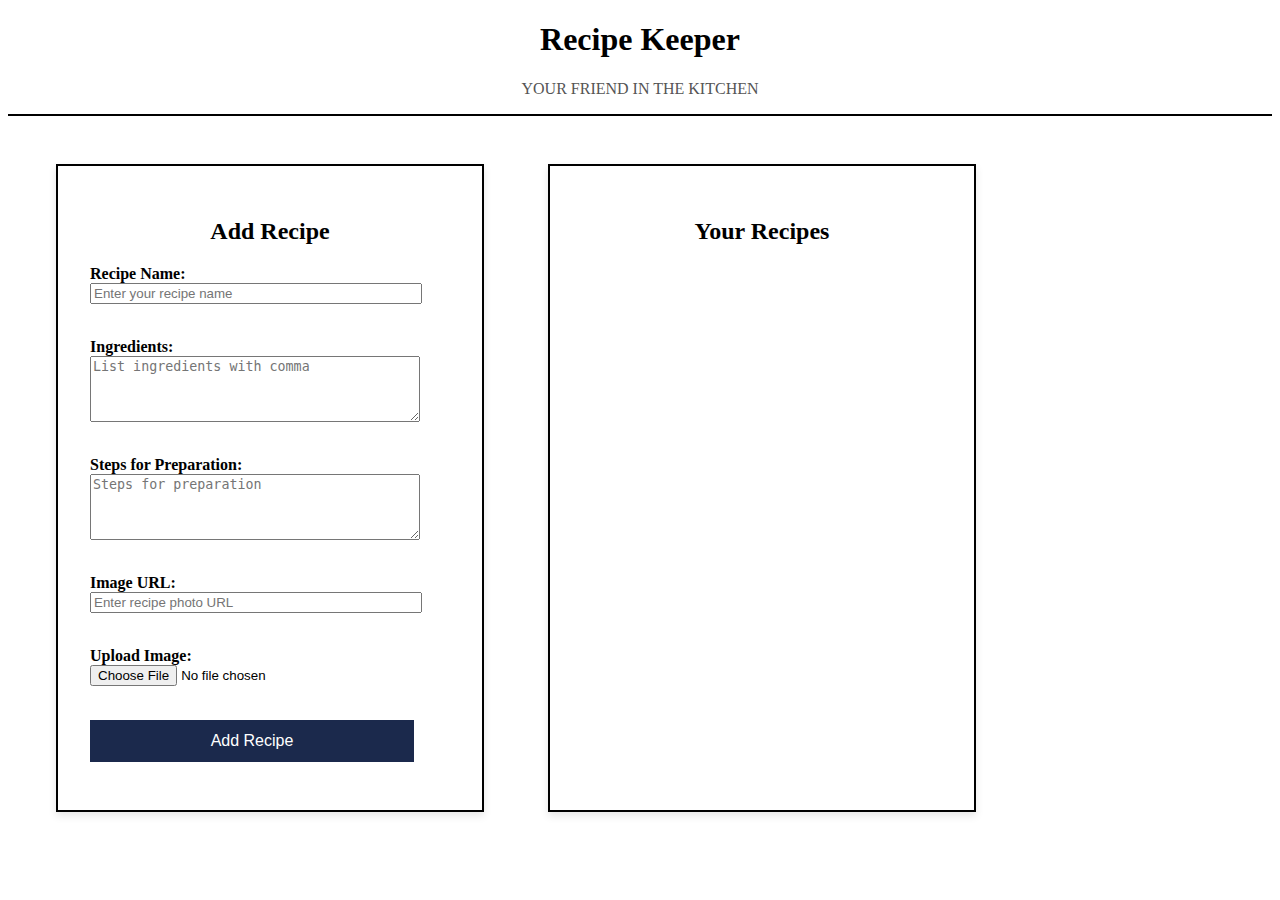
<file: index.html>
<!DOCTYPE html>
<html lang="en">
<head>
    <meta charset="UTF-8">
    <meta name="viewport" content="width=device-width, initial-scale=1.0">
    <link rel="stylesheet" href="styles.css">
    <title>Recipe Keeper</title>
</head>
<body>
    <h1>Recipe Keeper</h1>
    <h2 class="h2-style">YOUR FRIEND IN THE KITCHEN</h2>
    <hr>
    <div class="container">
        <div class="form-container">
            <h2>Add Recipe</h2>
            <form id="recipeForm">
                <label for="name">Recipe Name:</label><br>
                <input type="text" id="name" placeholder="Enter your recipe name" required><br>
                <label for="ingredients">Ingredients:</label><br>
                <textarea id="ingredients" rows="4" cols="35" placeholder="List ingredients with comma" required></textarea><br>
                <label for="steps">Steps for Preparation:</label><br>
                <textarea id="steps" rows="4" cols="35" placeholder="Steps for preparation" required></textarea><br>
                <label for="imageurl">Image URL:</label><br>
                <input type="text" id="imageurl" placeholder="Enter recipe photo URL" ><br>
                <label for="imagefile">Upload Image:</label><br>
                <input type="file" id="imagefile" accept="image/*"><br>
                <input type="submit" value="Add Recipe">
            </form>
            <div id="message" style="display: none;color: green;margin-top: 10px;"></div>
        </div>
        <div class="receipe-container" id="receipearea">
            <h2>Your Recipes</h2>
        </div>
    </div>

    <script>
        // Select elements
        let recipeForm = document.getElementById('recipeForm');
        let recipes = [];
        let recipeName = document.getElementById('name');
        let ingredients = document.getElementById('ingredients');
        let steps = document.getElementById('steps');
        let imageurl = document.getElementById('imageurl');
        let recipeArea = document.getElementById('receipearea');
        // Load recipes from localStorage on page load
        let messageElement = document.getElementById("message")
        let imageFileInput = document.getElementById('imagefile');
    
    function getBase64(file){
        return new Promise((resolve, reject) => {
        const reader = new FileReader();
        reader.onload = () => resolve(reader.result); // Base64 string
        reader.onerror = error => reject(error);
        reader.readAsDataURL(file);
    });
    }

    async function fetchImageForRecipe(receipeName){
        const apiKey="AJNVqFSrR9XHM1oM0lKSDkIunY-6-g86TjSp8QE3suI"
        const query= receipeName
        const response = await fetch(
            `https://api.unsplash.com/search/photos?query=${encodeURIComponent(query)}&client_id=${apiKey}`
    );
        if (response.ok){
            const data = await response.json();
            if(data.results && data.results.length > 0){
                return data.results[0].urls.small;
            }

        }
        return null;
    }
    function showMessage(text,duration= 3000){
        messageElement.textContent = text;
        messageElement.style.display = "block";
        setTimeout(()=>{
            messageElement.style.display = "none";
        },duration);

    }
    function loadRecipes() {
        let storedRecipes = localStorage.getItem('recipes');
        if (storedRecipes) {
            recipes = JSON.parse(storedRecipes);
        }
    }

    // Save recipes to localStorage
    function saveRecipes() {
        localStorage.setItem('recipes', JSON.stringify(recipes));
    }

        // Function to delete a recipe
        function deleteRecipe(index) {
            // Remove recipe from the array
            recipes.splice(index, 1);
            // Refresh the displayed recipes
            saveRecipes();
            refreshRecipes();
        }

        // Function to display a single recipe
      async  function displayRecipe(recipe, index) {
            // Create a div for the new recipe
            let recipeDiv = document.createElement('div');
            recipeDiv.style.border = "1px solid black";
            recipeDiv.style.margin = "1rem 0";
            recipeDiv.style.padding = "1rem";
            recipeDiv.style.borderRadius = "5px";
            recipeDiv.style.boxShadow = "0 2px 4px rgba(0,0,0,0.1)";
           
            // Add recipe details
            recipeDiv.innerHTML = `
                <h3>${recipe.name}</h3>
                <p><strong>Ingredients:</strong> ${recipe.ingredients}</p>
                <p><strong>Steps:</strong> ${recipe.steps}</p>
                ${recipe.imageurl ? `<img src="${recipe.imageurl}" alt="${recipe.name}" style="width:100%;max-width:300px;border-radius:5px;">` : ''}
            `;

            // Create delete button
            let deleteButton = document.createElement('button');
            deleteButton.textContent = "Delete";
deleteButton.style.marginTop = "10px";
deleteButton.style.padding = "10px 20px";
deleteButton.style.backgroundColor = "#ff4d4d";
deleteButton.style.color = "#ffffff";
deleteButton.style.border = "none";
deleteButton.style.borderRadius = "5px";
deleteButton.style.cursor = "pointer";
deleteButton.style.transition = "background-color 0.3s ease, transform 0.2s ease";
            deleteButton.onclick = function () {
                var result = confirm("Are you sure, you want to delete")
                if(result){
                deleteRecipe(index);
                }
            };

            // Append delete button to the recipe div
            recipeDiv.appendChild(deleteButton);

            // Append the recipe div to the display area
            recipeArea.appendChild(recipeDiv);
        }

        // Function to refresh all recipes
        function refreshRecipes() {
            // Clear the current display
            recipeArea.innerHTML = '<h2>Your Recipes</h2>';
            // Display each recipe in the array
        
            recipes.forEach((recipe, index) => {
                displayRecipe(recipe, index);
            });
        }

        // Add event listener for form submission
        recipeForm.addEventListener('submit', async function(event) {
            event.preventDefault(); // Prevent the default form submission behavior

            // Capture input values
            let enteredRecipeName = recipeName.value;
            let enteredIngredients = ingredients.value;
            let enteredSteps = steps.value;
            let enteredImageUrl = imageurl.value;
            let uploadedImage = null;
            if (imageFileInput.files.length > 0) {
        uploadedImage = await getBase64(imageFileInput.files[0]);
    }
            if(!enteredImageUrl && !uploadedImage){
                enteredImageUrl = await fetchImageForRecipe(enteredRecipeName);
            }

            // Create new recipe object
            let newRecipe = {
                name: enteredRecipeName,
                ingredients: enteredIngredients,
                steps: enteredSteps,
                imageurl: enteredImageUrl || uploadedImage
            };

            recipes.push(newRecipe); // Add new recipe to the array
        saveRecipes(); // Save updated array to localStorage
        refreshRecipes(); // Refresh the displayed recipes
        recipeForm.reset(); // Reset the form
            showMessage("Receipe addded Successfully")
        });
          // Initialize the app
    loadRecipes();  
    refreshRecipes();

    </script>
</body>
</html>
</file>
<file: styles.css>
h1,h2{
    text-align: center;
 
}
.h2-style{
    font-weight: 200; 
    font-size: 1rem;
    color: #555; 
}
hr {
    border: none; /* Remove the default border style */
    height: 2px; /* Set a thicker line */
    background-color: black; /* Set a visible color */
    margin: 1rem 0; /* Add space above and below the line */
}
.container{
    display: flex;
            flex-direction: row; /* Ensure the child divs are displayed side by side */
            /* Add space between the divs */
           
            gap: 2rem; /* Add space between the divs */
            margin: 1rem 2rem;
}
.form-container{
 border: 2px solid black;
 
 box-shadow: 0 4px 8px rgba(0, 0, 0, 0.1); 
 width: 30%;
 padding: 2rem;
 margin: 2rem 1rem;
}
.receipe-container{
    border: 2px solid black;
    
    box-shadow: 0 4px 8px rgba(0, 0, 0, 0.1); 
    width: 30%;
    padding: 2rem;
    margin: 2rem 1rem;
}
textarea, input {
    display: block;
    width: 90%;
    margin-bottom: 1rem;
}
label {
    font-weight: bold; /* Highlight labels for better readability */
    margin-bottom: 0.5rem;
}
input[type="submit"] {
    background-color: #1b294c;
    color: white;
    border: none;
    padding: 0.75rem;
    font-size: 1rem;
    cursor: pointer;
    text-align: center;
}
input[type="submit"]:hover {
    background-color:rgb(3, 77, 86);
}
.receipe-container{
   text-align: center;

}
@media (max-width:768px){
    .container{
        flex-direction: column;
    }
    .form-container,.receipe-container{
        width: 100%;
    }
}
</file>
